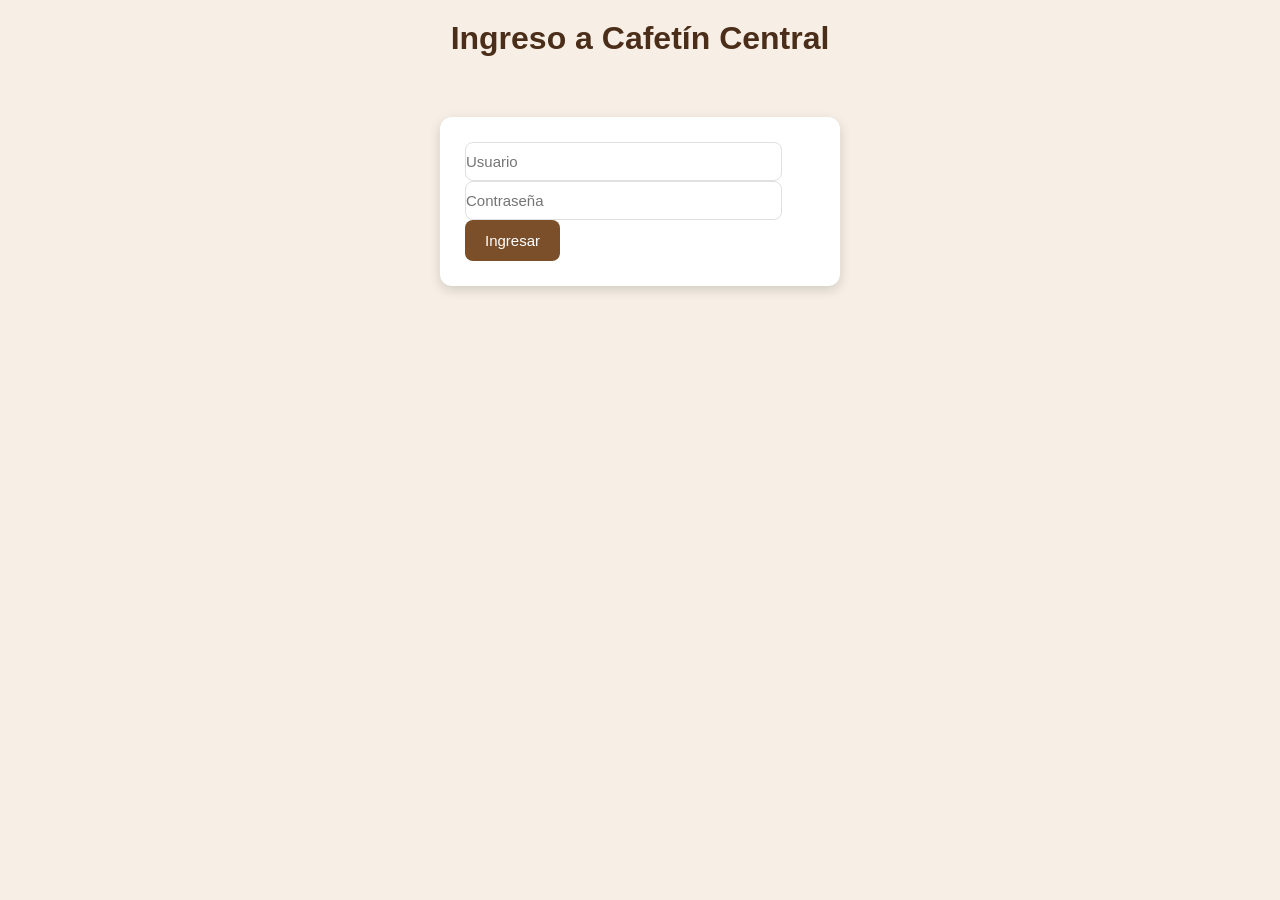
<file: index.html>
<!DOCTYPE html>
<html lang="es">
<head>
    <meta charset="UTF-8">
    <title>Cafetín Central - Login</title>
    <link rel="stylesheet" href="estilos.css">
</head>
<body>

<h1>Ingreso a Cafetín Central</h1>

<div class="login-box">
    <input id="usuario" type="text" placeholder="Usuario">
    <input id="clave" type="password" placeholder="Contraseña">
    <button onclick="login()">Ingresar</button>
</div>

<script src="login.js"></script>
</body>
</html>
</file>
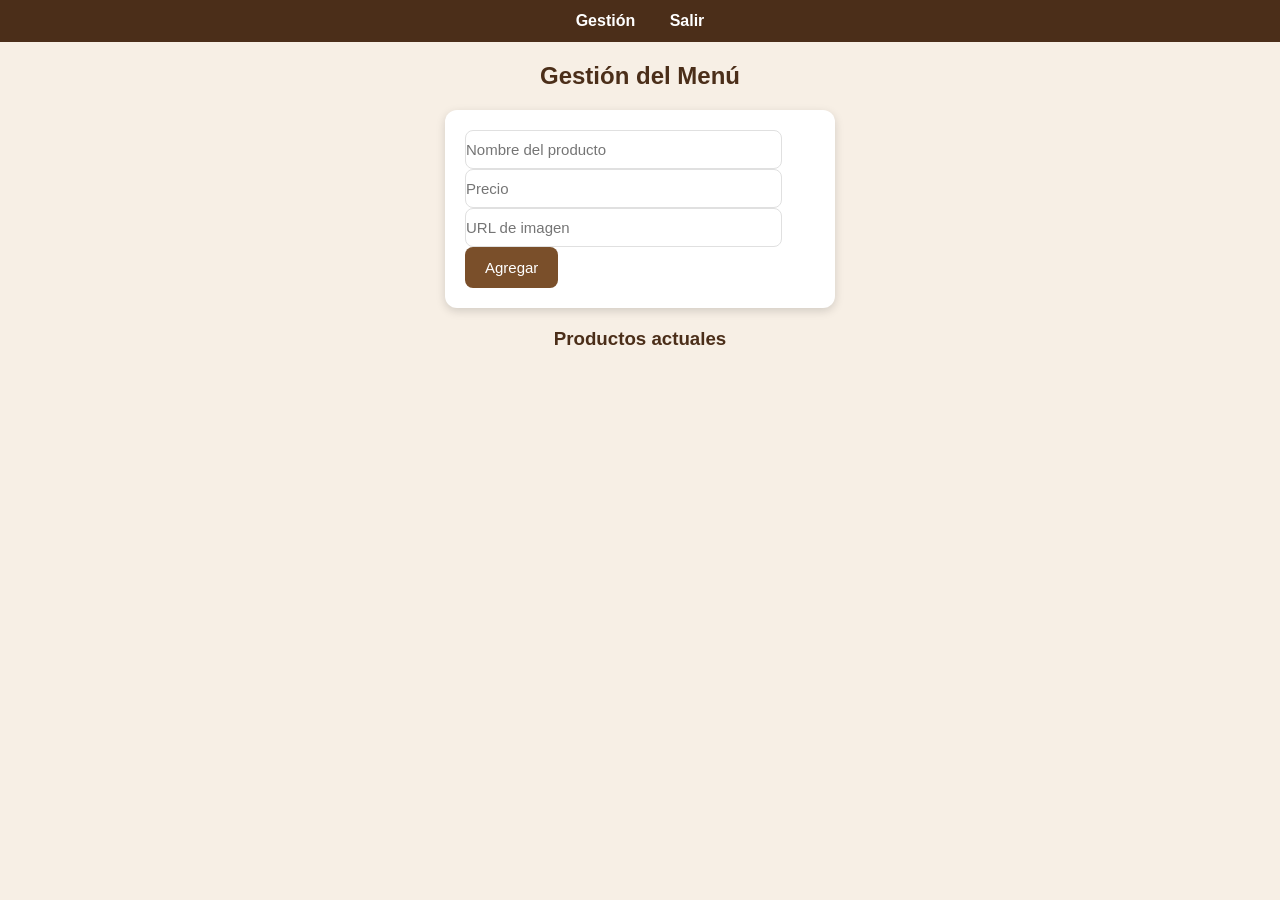
<file: administrador/admin.html>
<!DOCTYPE html>
<html lang="es">
<head>
    <meta charset="UTF-8">
    <title>Administración</title>
    <link rel="stylesheet" href="../estilos.css">
</head>
<body>

<nav>
    <a href="admin.html">Gestión</a>
    <a href="../index.html">Salir</a>
</nav>

<h2>Gestión del Menú</h2>

<form onsubmit="agregar(event)">
    <input id="nombre" placeholder="Nombre del producto">
    <input id="precio" placeholder="Precio">
    <input id="foto" placeholder="URL de imagen">
    <button type="submit">Agregar</button>
</form>

<h3>Productos actuales</h3>
<div id="lista"></div>

<script src="admin.js"></script>
</body>
</html>
</file>
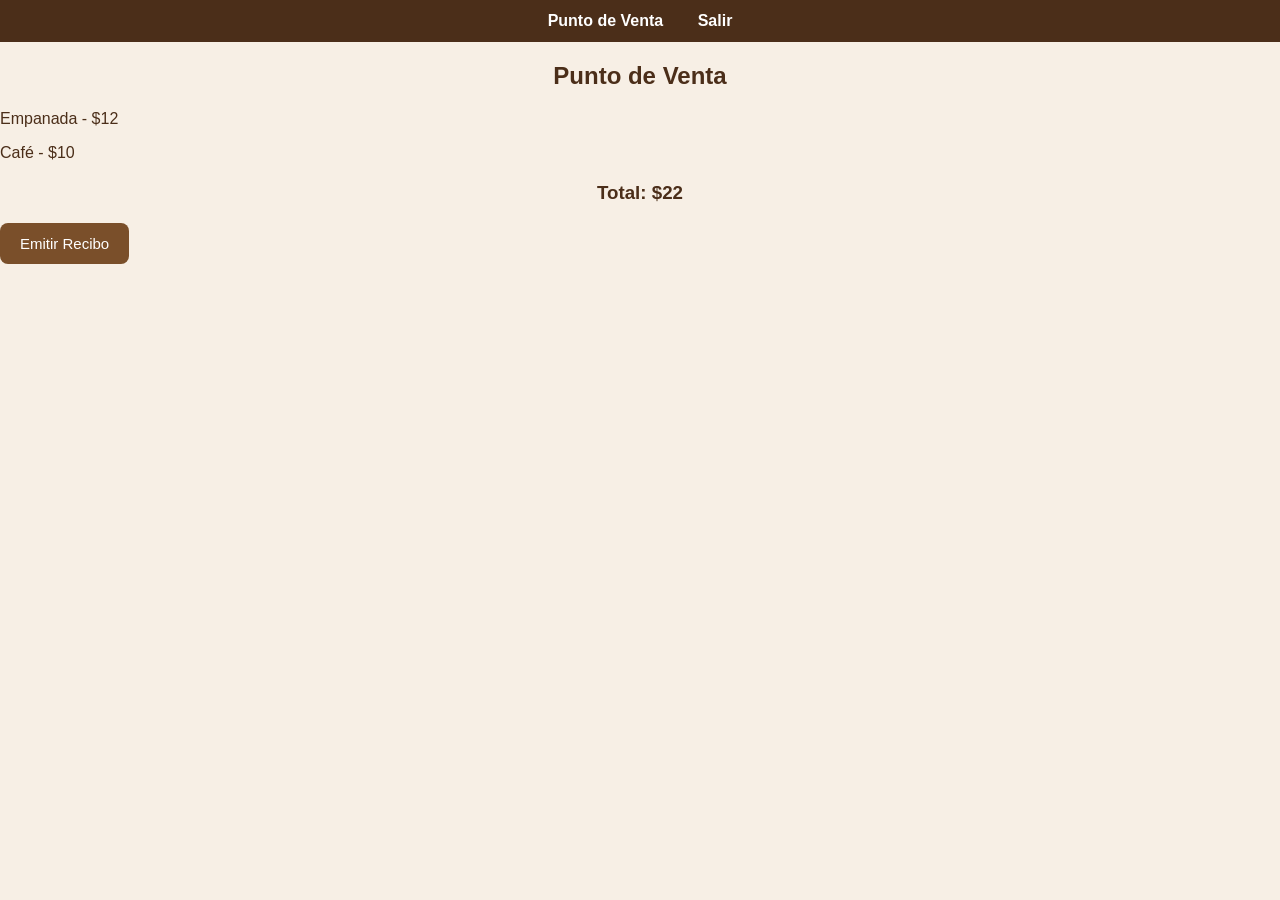
<file: caja/caja.html>
<!DOCTYPE html>
<html lang="es">
<head>
    <meta charset="UTF-8">
    <title>Punto de Venta</title>
    <link rel="stylesheet" href="../estilos.css">
</head>
<body>

<nav>
    <a href="caja.html">Punto de Venta</a>
    <a href="../index.html">Salir</a>
</nav>

<h2>Punto de Venta</h2>

<div id="venta"></div>
<button onclick="emitir()">Emitir Recibo</button>

<script src="caja.js"></script>
</body>
</html>
</file>
<file: estilos.css>
:root {
    --cafe-oscuro: #4b2e19;
    --cafe-medio: #7a4f2a;
    --cafe-claro: #c89f7b;
    --crema: #f7efe5;
    --blanco: #ffffff;
    --gris: #e0e0e0;
}

body {
    font-family: "Segoe UI", Arial, sans-serif;
    background: var(--crema);
    margin: 0;
    padding: 0;
    color: var(--cafe-oscuro);
}

h1, h2, h3 {
    text-align: center;
    color: var(--cafe-oscuro);
    margin-top: 20px;
}

.login-box {
    background: var(--blanco);
    padding: 25px;
    width: 350px;
    margin: 60px auto;
    border-radius: 12px;
    box-shadow: 0 4px 12px rgba(0,0,0,0.15);
}

input {
    width: 90%;
    padding:  10px 0;
    border: 1px solid var(--gris);
    border-radius: 8px;
    font-size: 15px;
}

button {
    padding: 12px 20px;
    background: var(--cafe-medio);
    color: var(--blanco);
    border: none;
    border-radius: 8px;
    cursor: pointer;
    font-size: 15px;
    transition: 0.3s;
}

button:hover {
    background: var(--cafe-oscuro);
}

.producto {
    background: var(--blanco);
    padding: 20px;
    margin: 15px auto;
    width: 320px;
    border-radius: 12px;
    box-shadow: 0 3px 10px rgba(0,0,0,0.15);
    text-align: center;
}

#lista p {
    background: var(--blanco);
    padding: 12px;
    border-radius: 8px;
    margin: 8px auto;
    width: 300px;
    box-shadow: 0 2px 6px rgba(0,0,0,0.1);
}

ul {
    list-style: none;
    padding: 0;
}

ul li {
    background: var(--blanco);
    padding: 15px;
    margin: 10px auto;
    width: 350px;
    border-radius: 10px;
    box-shadow: 0 2px 6px rgba(0,0,0,0.1);
}

form {
    background: var(--blanco);
    padding: 20px;
    width: 350px;
    margin: 20px auto;
    border-radius: 12px;
    box-shadow: 0 3px 10px rgba(0,0,0,0.15);
}

nav {
    background: var(--cafe-oscuro);
    padding: 12px;
    text-align: center;
}

nav a {
    color: var(--blanco);
    margin: 0 15px;
    text-decoration: none;
    font-weight: bold;
}

nav a:hover {
    text-decoration: underline;
}
</file>
